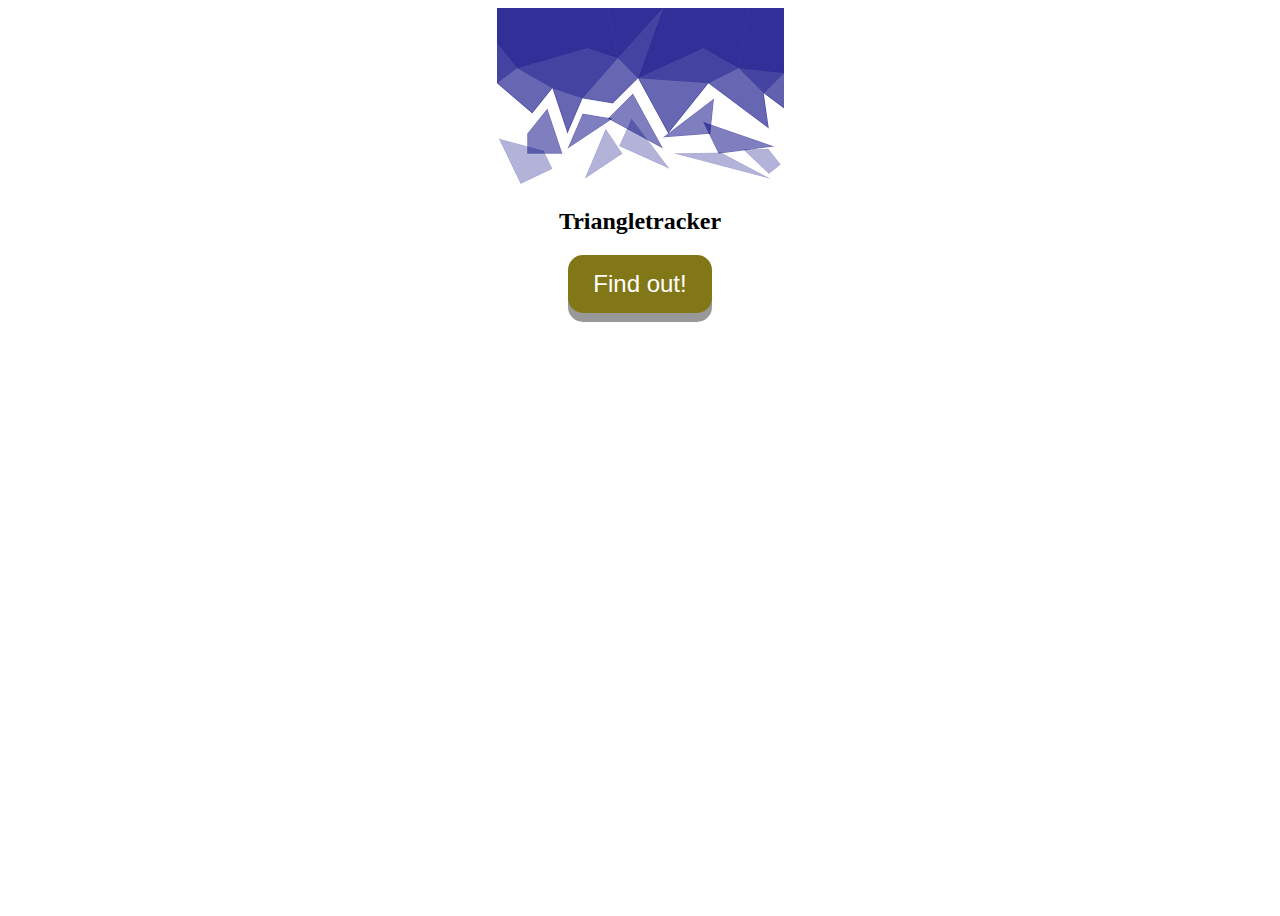
<file: index.html>
<!DOCTYPE html>
<html>
<head>
<meta charset="utf-8">
<link href="css/styles.css"rel="stylesheet" type="text/css" >
</head>

  <body>
     <div id="background">
      <img src="images/triangle1.png" class="stretch" alt="" />
   </div>

    <h2>Triangletracker</h2>
    <button type="button" onclick="check_triangletracker()">Find out!</button>
  <script src="js/script.js"></script>
  </body>
</html>
</file>
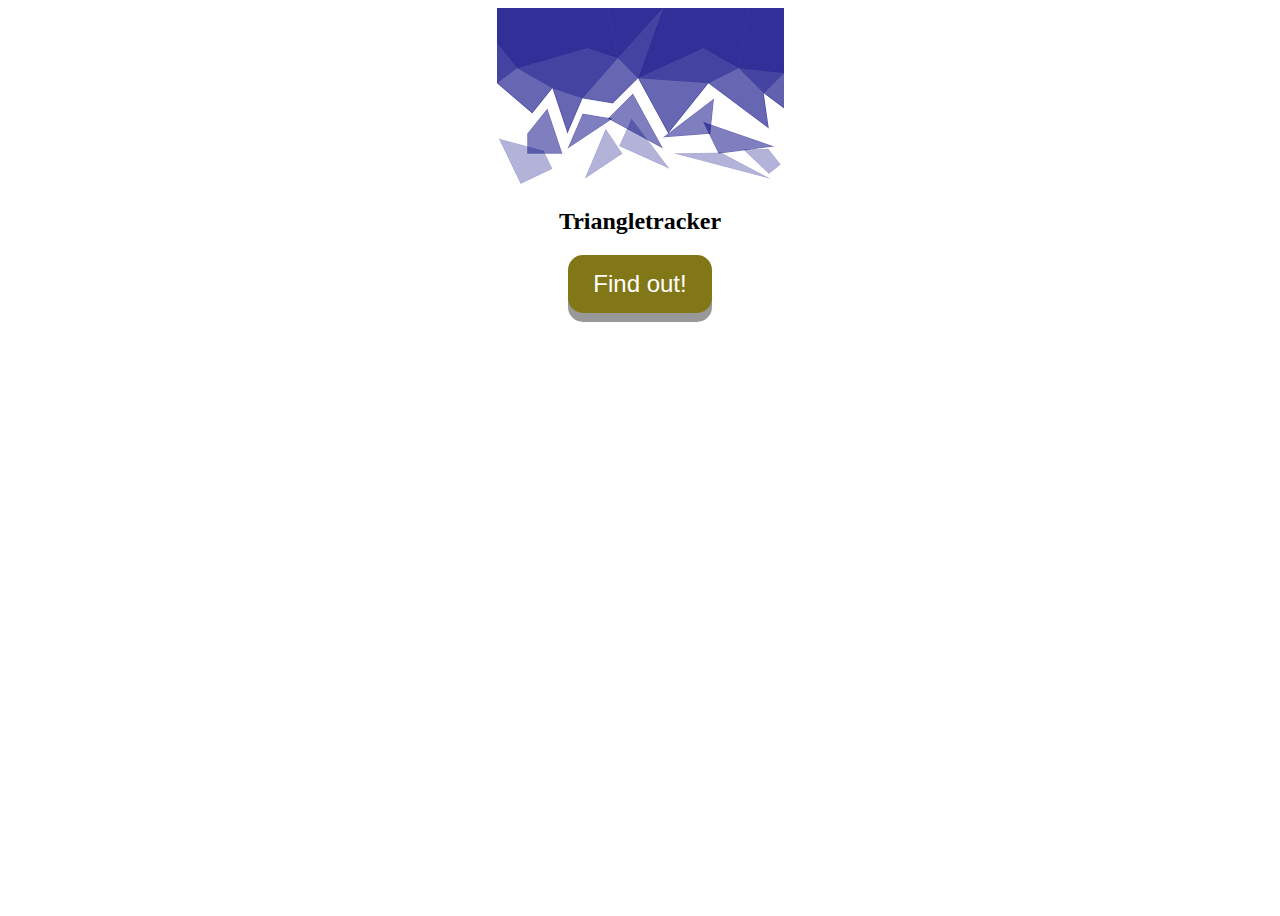
<file: triangle-tracker.html>
<!DOCTYPE html>
<html>
<head>
<meta charset="utf-8">
<link href="css/styles.css"rel="stylesheet" type="text/css" >
</head>

  <body>
     <div id="background">
      <img src="images/triangle1.png" class="stretch" alt="" />
   </div>

    <h2>Triangletracker</h2>
    <button type="button" onclick="check_triangletracker()">Find out!</button>
  <script src="js/script.js"></script>
  </body>
</html>
</file>
<file: css/styles.css>
body {
    background-repeat: no-repeat;
    text-align: center;
    position: relative;
    height: 100vh;
    background-position: 50% 50%;
    background-size: cover;
}
button {
  display: inline-block;
  padding: 15px 25px;
  font-size: 24px;
  cursor: pointer;
  text-align: center;
  text-decoration: none;
  outline: none;
  color: #fff;
  background-color: #827717;
  border: none;
  border-radius: 15px;
  box-shadow: 0 9px #999;
}

button:hover {background-color: #3e8e41}

button:active {
  background-color: #3e8e41;
  box-shadow: 0 5px #666;
  transform: translateY(4px);
  asa
  h2 {
      color: green;
  }
</file>
